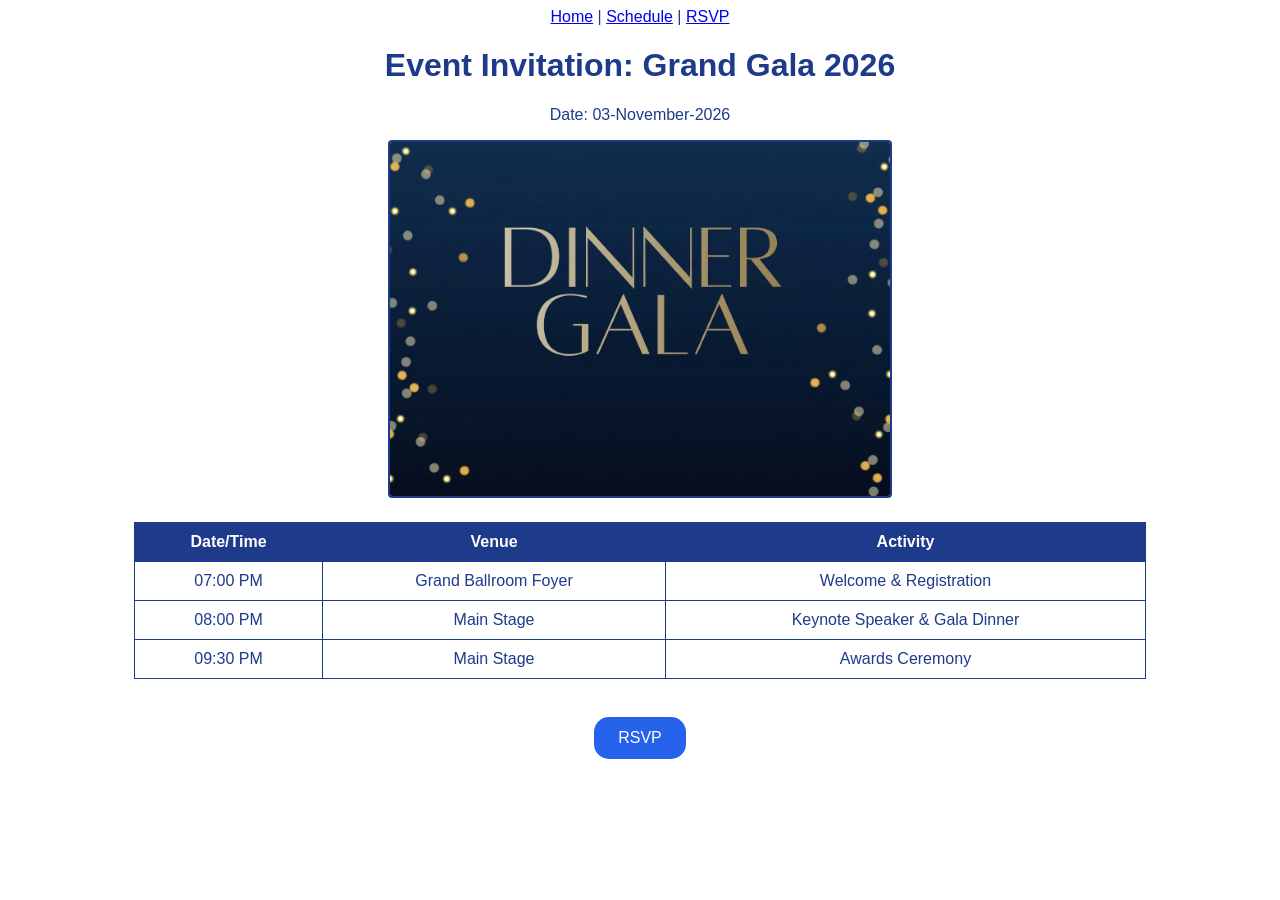
<file: index.html>
<!-- Name: Student Name, Roll No: i251234, Section: E -->
<!DOCTYPE html>
<html>
<head>
<title>Event Invitation</title>
<link rel="stylesheet" href="style.css">
</head>
<body>
    <nav>
    <a href="index.html">Home</a> | 
    <a href="schedule.html">Schedule</a> | 
    <a href="rsvp.html">RSVP</a>
</nav>
<h1>Event Invitation: Grand Gala 2026</h1>
<p>Date: 03-November-2026</p>
<img src="image\Gala invitation.jpg" alt="Event Banner" width="500">
<table>
<tr><th>Date/Time</th><th>Venue</th><th>Activity</th></tr>
<tr><td>07:00 PM</td><td>Grand Ballroom Foyer</td><td>Welcome & Registration</td></tr>
<tr><td>08:00 PM</td><td>Main Stage</td><td>Keynote Speaker & Gala Dinner</td></tr>
<tr><td>09:30 PM</td><td>Main Stage</td><td>Awards Ceremony</td></tr>
</table>
<br>
<button onclick="handleRSVP()">RSVP</button>
<script>
function handleRSVP(){console.log("RSVP button clicked!");alert("Thank you for your RSVP!");}
</script>
</body>
</html>
</file>
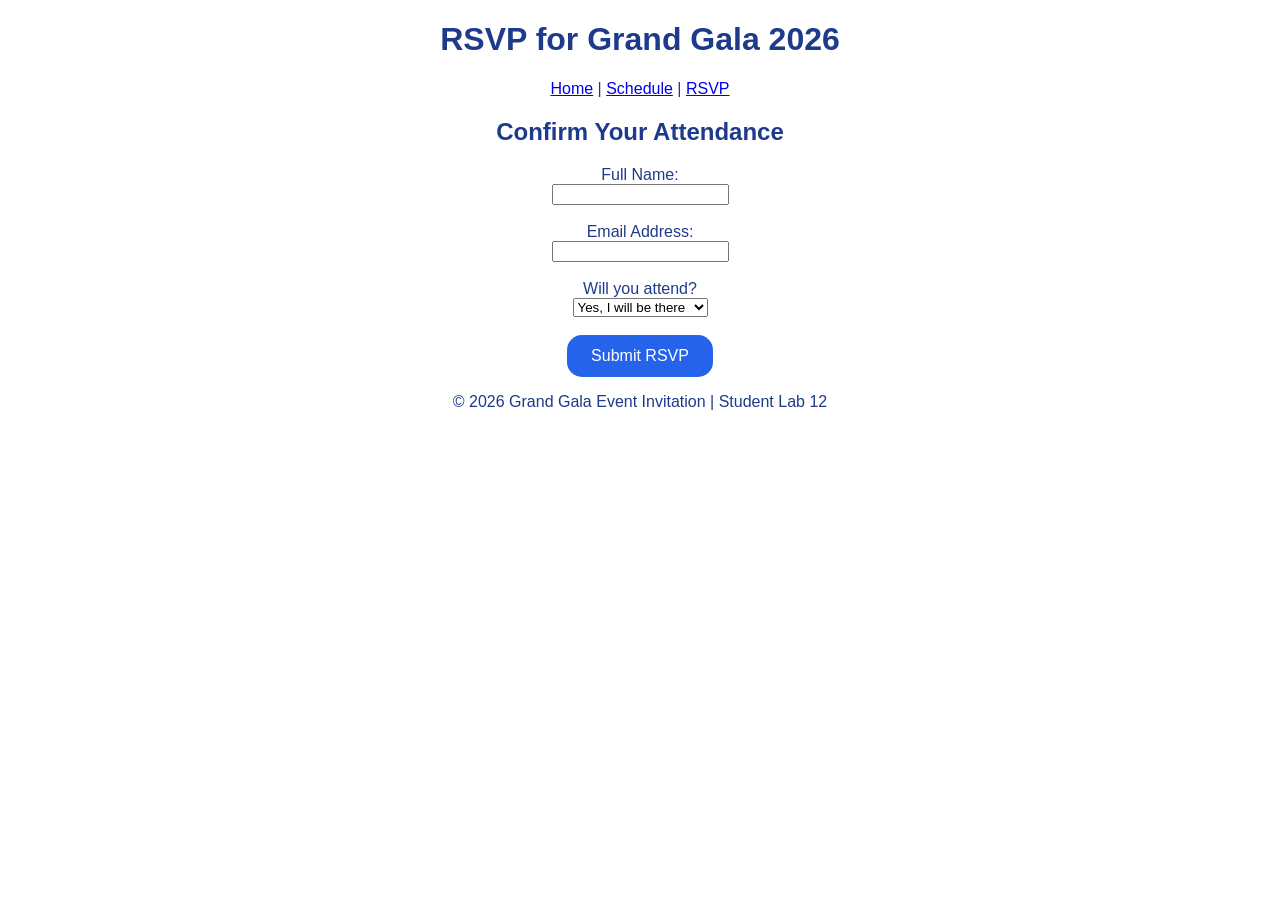
<file: rsvp.html>
<!DOCTYPE html>
<html>
<head>
    <title>RSVP - Grand Gala 2026</title>
    <link rel="stylesheet" href="style.css">
</head>
<body>
    <header>
        <h1>RSVP for Grand Gala 2026</h1>
        <nav>
            <a href="index.html">Home</a> | 
            <a href="schedule.html">Schedule</a> | 
            <a href="rsvp.html">RSVP</a>
        </nav>
    </header>

    <main>
        <h2>Confirm Your Attendance</h2>
        <form id="rsvpForm" onsubmit="submitRSVP(event)">
            <label for="fullname">Full Name:</label><br>
            <input type="text" id="fullname" name="fullname" required><br><br>

            <label for="email">Email Address:</label><br>
            <input type="email" id="email" name="email" required><br><br>

            <label for="attendance">Will you attend?</label><br>
            <select id="attendance" name="attendance">
                <option value="Yes">Yes, I will be there</option>
                <option value="No">No, I cannot attend</option>
            </select><br><br>

            <button type="submit">Submit RSVP</button>
        </form>
    </main>

    <footer>
        <p>&copy; 2026 Grand Gala Event Invitation | Student Lab 12</p>
    </footer>

    <script>
        function submitRSVP(event) {
            event.preventDefault();
            var name = document.getElementById("fullname").value;
            console.log("RSVP Submitted for: " + name);
            alert("Thank you, " + name + "! Your RSVP has been received.");
        }
    </script>
</body>
</html>
</file>
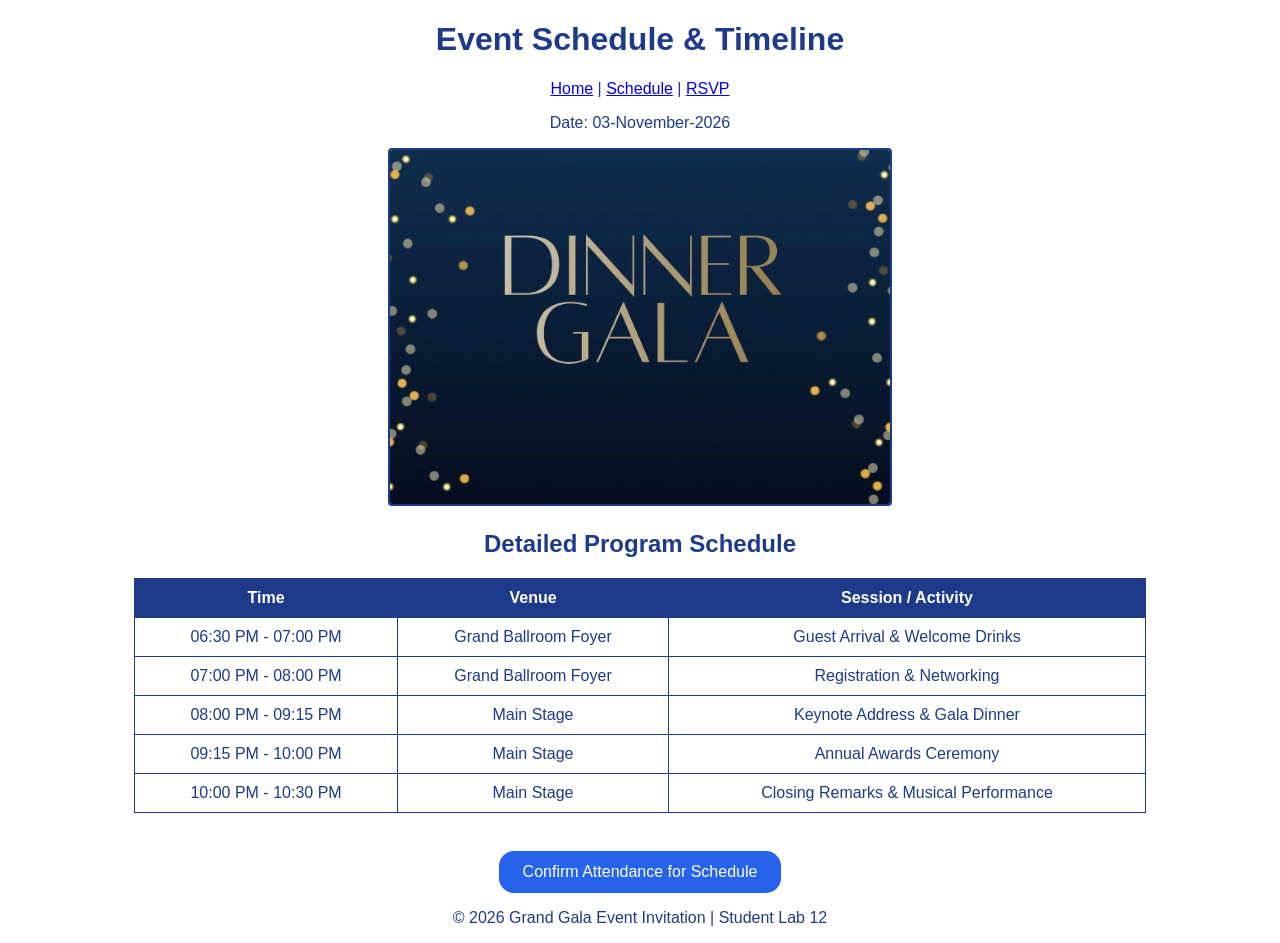
<file: schedule.html>
<!DOCTYPE html>
<html>
<head>
    <title>Event Schedule - Grand Gala 2026</title>
    <link rel="stylesheet" href="style.css">
</head>
<body>
    <header>
        <h1>Event Schedule & Timeline</h1>
        <nav>
            <a href="index.html">Home</a> | 
            <a href="schedule.html">Schedule</a> | 
            <a href="rsvp.html">RSVP</a>
        </nav>
    </header>

    <main>
        <p>Date: 03-November-2026</p>
        <img src="image/Gala invitation.jpg" alt="Event Banner" width="500">
        
        <h2>Detailed Program Schedule</h2>
        <table>
            <tr>
                <th>Time</th>
                <th>Venue</th>
                <th>Session / Activity</th>
            </tr>
            <tr>
                <td>06:30 PM - 07:00 PM</td>
                <td>Grand Ballroom Foyer</td>
                <td>Guest Arrival & Welcome Drinks</td>
            </tr>
            <tr>
                <td>07:00 PM - 08:00 PM</td>
                <td>Grand Ballroom Foyer</td>
                <td>Registration & Networking</td>
            </tr>
            <tr>
                <td>08:00 PM - 09:15 PM</td>
                <td>Main Stage</td>
                <td>Keynote Address & Gala Dinner</td>
            </tr>
            <tr>
                <td>09:15 PM - 10:00 PM</td>
                <td>Main Stage</td>
                <td>Annual Awards Ceremony</td>
            </tr>
            <tr>
                <td>10:00 PM - 10:30 PM</td>
                <td>Main Stage</td>
                <td>Closing Remarks & Musical Performance</td>
            </tr>
        </table>
        
        <br>
        <button onclick="handleScheduleAlert()">Confirm Attendance for Schedule</button>
    </main>

    <footer>
        <p>&copy; 2026 Grand Gala Event Invitation | Student Lab 12</p>
    </footer>

    <script>
        function handleScheduleAlert() {
            console.log("Schedule confirmation clicked!");
            alert("Thank you for checking the Grand Gala 2026 Schedule!");
        }
    </script>
</body>
</html>
</file>
<file: style.css>
/* Name: Student Name, Roll No: i251234, Section: E */

body {
    font-family: Arial, sans-serif;
    text-align: center;
    background-color: #ffffff;
    color: #1e3a8a;
}

h1 {
    color: #1e3a8a;
}

img {
    border: 2px solid #1e3a8a;
    border-radius: 4px;
}

table {
    width: 80%;
    margin: 20px auto;
    border-collapse: collapse;
}

table, th, td {
    border: 1px solid #1e3a8a;
}

th, td {
    padding: 10px;
    text-align: center;
}

th {
    background-color: #1e3a8a;
    color: #ffffff;
}

td {
    background-color: #ffffff;
    color: #1e3a8a;
}

button {
    background-color: #2563eb;
    color: #ffffff;
    font-size: 16px;
    padding: 12px 24px;
    border: none;
    border-radius: 15px;
    cursor: pointer;
}

button:hover {
    background-color: #b89628;
}
</file>
